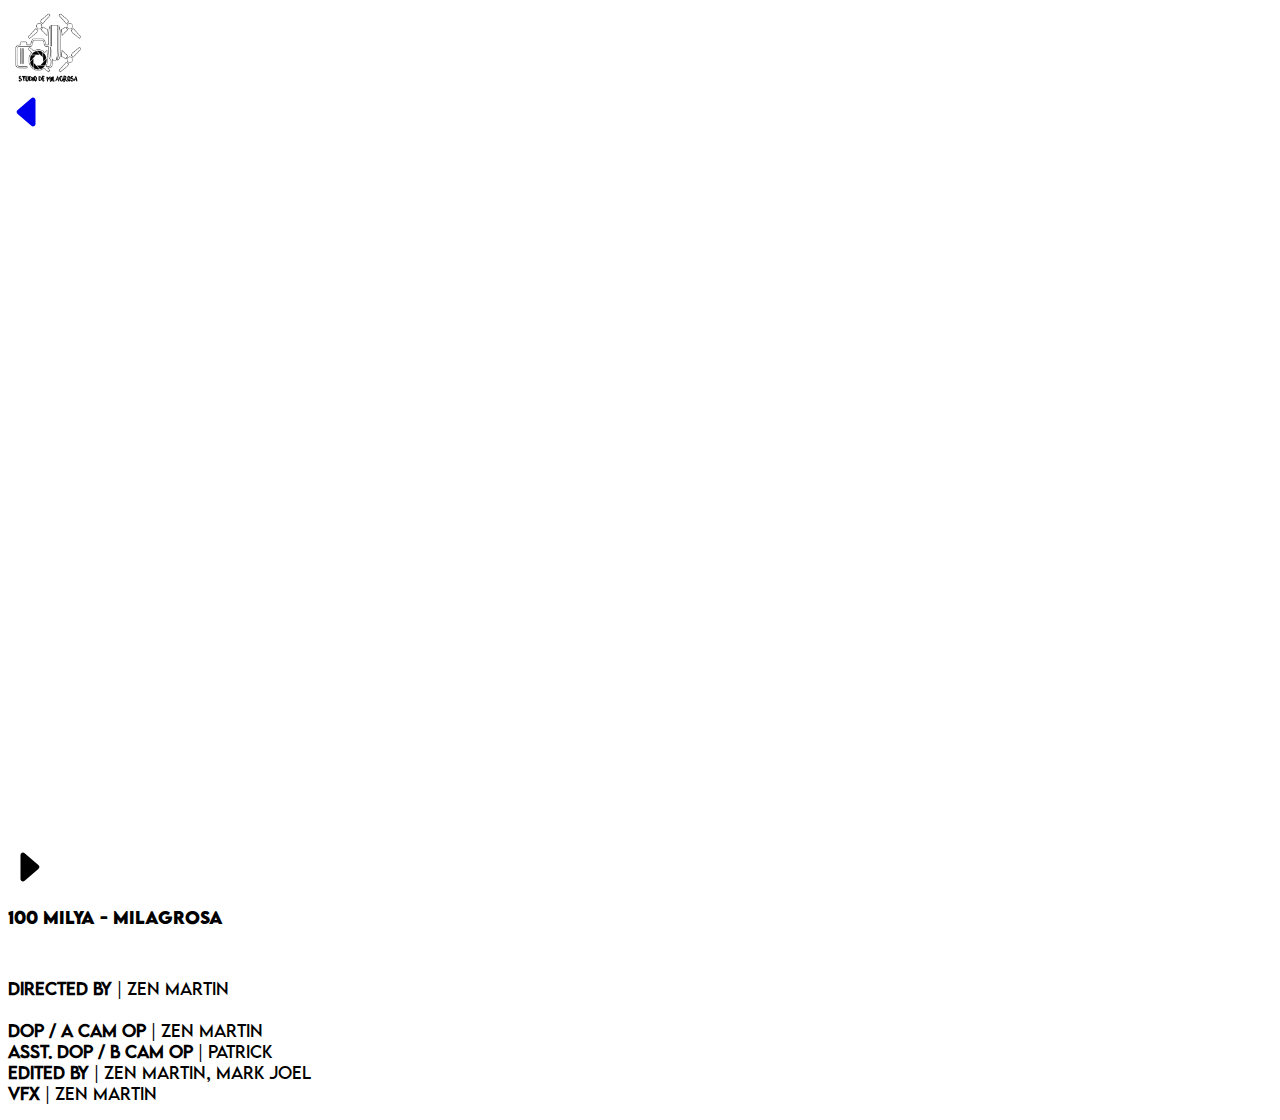
<file: pages/100M.html>
<!doctype html>
<html lang="en">
  <head>
    <meta charset="utf-8">
    <meta name="viewport" content="width=device-width, initial-scale=1">
    <title>Studio de Milagrosa</title>
    <link href="https://cdn.jsdelivr.net/npm/bootstrap@5.3.1/dist/css/bootstrap.min.css" rel="stylesheet" integrity="sha384-4bw+/aepP/YC94hEpVNVgiZdgIC5+VKNBQNGCHeKRQN+PtmoHDEXuppvnDJzQIu9" crossorigin="anonymous">
    <link rel="stylesheet" href="../css/style.css">
  </head>
  <body class="bg-white">
    <!-- Navbar -->
    <nav class="navbar bg-white">
        <div class="container justify-content-center">
          <a class="navbar" href="../index.html">
            <img src="../assets/img/logo.png" alt="SDM" height="80">
          </a>
        </div>
    </nav>
      <!-- Videos -->
      <div class="container-fluid">
        <div class="row">
            <div class="col-8">
              <div class="row">
                <div class="col-1 position-relative">
                  <div class="position-absolute top-50 start-50 translate-middle">
                    <a href="./BLBG.html" class="link-dark">
                      <svg xmlns="http://www.w3.org/2000/svg" width="40" height="40" fill="currentColor" class="bi bi-caret-left-fill" viewBox="0 0 16 16">
                        <path d="m3.86 8.753 5.482 4.796c.646.566 1.658.106 1.658-.753V3.204a1 1 0 0 0-1.659-.753l-5.48 4.796a1 1 0 0 0 0 1.506z"/>
                      </svg>
                    </a>
                    
                  </div>
                  
                </div>
                <div class="col-10">
                  <div class="vidcon">
                    <iframe class="responsive-iframe" src="https://www.youtube.com/embed/_XN9eVgT4UU?autoplay=1" title="YouTube video player" frameborder="0" allow="accelerometer; autoplay; clipboard-write; encrypted-media; gyroscope; picture-in-picture; web-share" allowfullscreen></iframe>
                </div>
                </div>
                <div class="col-1 position-relative">
                  <div class="position-absolute top-50 start-50 translate-middle">
                    <svg xmlns="http://www.w3.org/2000/svg" width="40" height="40" fill="currentColor" class="bi bi-caret-right-fill" viewBox="0 0 16 16">
                      <path d="m12.14 8.753-5.482 4.796c-.646.566-1.658.106-1.658-.753V3.204a1 1 0 0 1 1.659-.753l5.48 4.796a1 1 0 0 1 0 1.506z"/>
                    </svg>
                  </div>
                  
                </div>
              </div>
                
                
            </div>
            <div class="col-4">
                <p class="lmbfont h3">100 MILYA - MILAGROSA</p><br>
                <p class="lmrfont h6">
                    <b>DIRECTED BY</b> | ZEN MARTIN <br><br>
                    <b>DOP / A CAM OP</b> | ZEN MARTIN  <br>
                    <b>ASST. DOP / B CAM OP</b> | PATRICK  <br>
                    <b>EDITED BY</b> | ZEN MARTIN, MARK JOEL  <br>
                    <b>VFX</b> | ZEN MARTIN 
                </p>
            </div>
          </div>
      </div>
      
      
    <script src="https://cdn.jsdelivr.net/npm/bootstrap@5.3.1/dist/js/bootstrap.bundle.min.js" integrity="sha384-HwwvtgBNo3bZJJLYd8oVXjrBZt8cqVSpeBNS5n7C8IVInixGAoxmnlMuBnhbgrkm" crossorigin="anonymous"></script>
  </body>
</html>
</file>
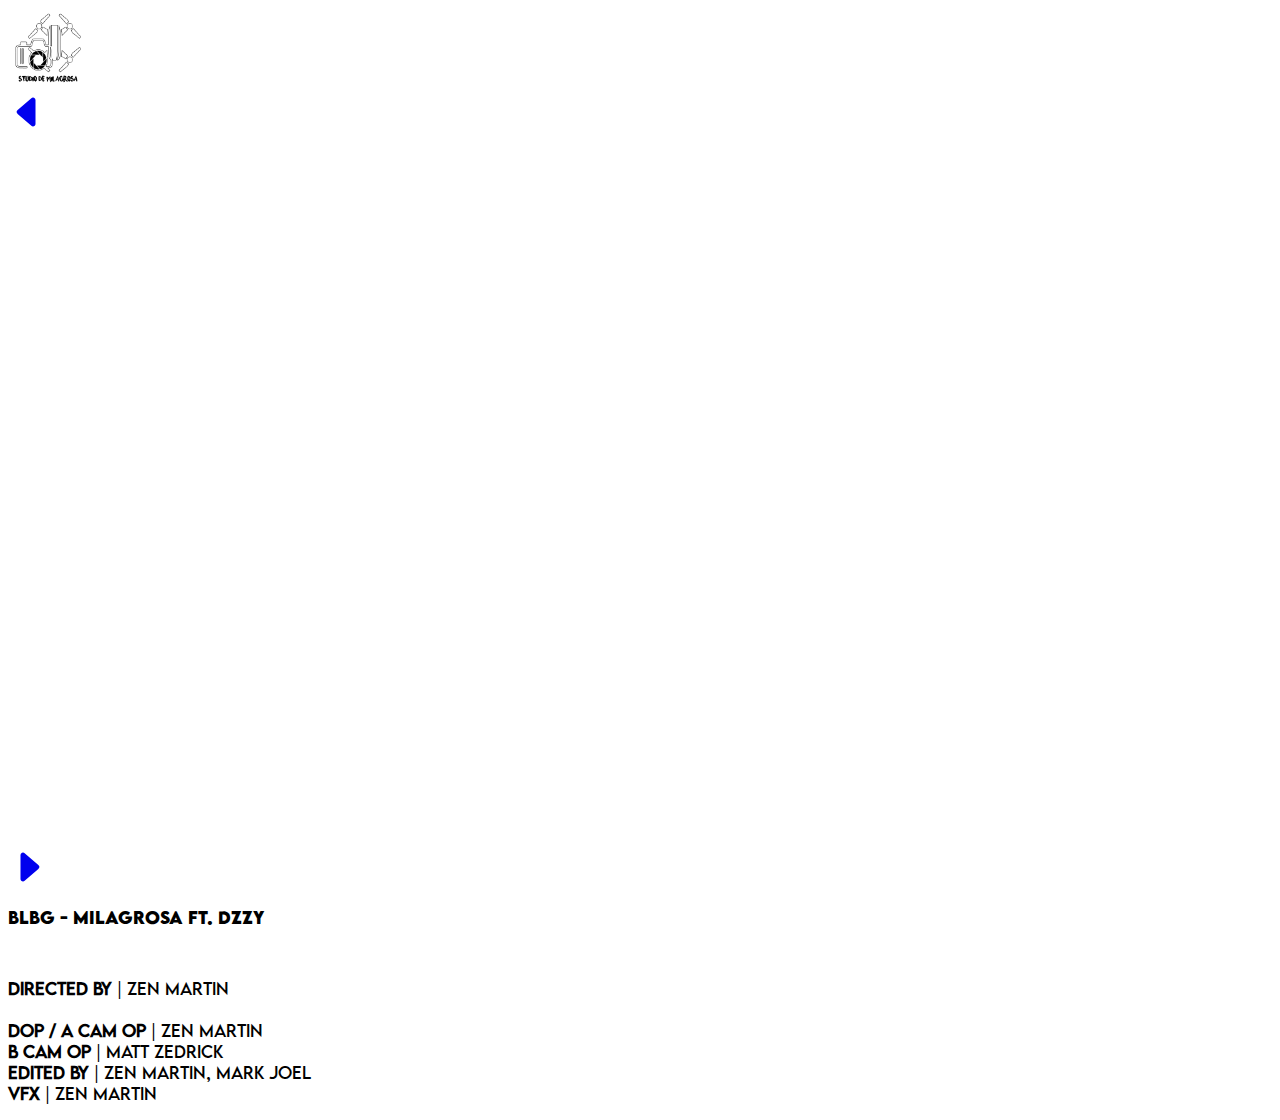
<file: pages/BLBG.html>
<!doctype html>
<html lang="en">
  <head>
    <meta charset="utf-8">
    <meta name="viewport" content="width=device-width, initial-scale=1">
    <title>Studio de Milagrosa</title>
    <link href="https://cdn.jsdelivr.net/npm/bootstrap@5.3.1/dist/css/bootstrap.min.css" rel="stylesheet" integrity="sha384-4bw+/aepP/YC94hEpVNVgiZdgIC5+VKNBQNGCHeKRQN+PtmoHDEXuppvnDJzQIu9" crossorigin="anonymous">
    <link rel="stylesheet" href="../css/style.css">
  </head>
  <body class="bg-white">
    <!-- Navbar -->
    <nav class="navbar bg-white">
        <div class="container justify-content-center">
          <a class="navbar" href="../index.html">
            <img src="../assets/img/logo.png" alt="SDM" height="80">
          </a>
        </div>
    </nav>
      <!-- Videos -->
      <div class="container-fluid">
        <div class="row">
            <div class="col-8">
              <div class="row">
                <div class="col-1 position-relative">
                  <div class="position-absolute top-50 start-50 translate-middle">
                    <a href="./SCR.html" class="link-dark">
                      <svg xmlns="http://www.w3.org/2000/svg" width="40" height="40" fill="currentColor" class="bi bi-caret-left-fill" viewBox="0 0 16 16">
                        <path d="m3.86 8.753 5.482 4.796c.646.566 1.658.106 1.658-.753V3.204a1 1 0 0 0-1.659-.753l-5.48 4.796a1 1 0 0 0 0 1.506z"/>
                      </svg>
                    </a>
                  </div>
                  
                </div>
                <div class="col-10">
                  <div class="vidcon">
                    <iframe class="responsive-iframe" src="https://www.youtube.com/embed/41s7iE05dPE?autoplay=1" title="YouTube video player" frameborder="0" allow="accelerometer; autoplay; clipboard-write; encrypted-media; gyroscope; picture-in-picture; web-share" allowfullscreen></iframe>
                </div>
                </div>
                <div class="col-1 position-relative">
                  <div class="position-absolute top-50 start-50 translate-middle">
                    <a href="./100M.html" class="link-dark">
                      <svg xmlns="http://www.w3.org/2000/svg" width="40" height="40" fill="currentColor" class="bi bi-caret-right-fill" viewBox="0 0 16 16">
                        <path d="m12.14 8.753-5.482 4.796c-.646.566-1.658.106-1.658-.753V3.204a1 1 0 0 1 1.659-.753l5.48 4.796a1 1 0 0 1 0 1.506z"/>
                      </svg>
                    </a>
                    
                  </div>
                  
                </div>
              </div>
                
                
            </div>
            <div class="col-4">
                <p class="lmbfont h3">BLBG - MILAGROSA ft. DZZY</p><br>
                <p class="lmrfont h6">
                    <b>DIRECTED BY</b> | ZEN MARTIN <br><br>
                    <b>DOP / A CAM OP</b> | ZEN MARTIN <br>
                    <b>B CAM OP</b> | MATT ZEDRICK <br>
                    <b>EDITED BY</b> | ZEN MARTIN, MARK JOEL <br>
                    <b>VFX</b> | ZEN MARTIN 
                </p>
            </div>
          </div>
      </div>
      
      
    <script src="https://cdn.jsdelivr.net/npm/bootstrap@5.3.1/dist/js/bootstrap.bundle.min.js" integrity="sha384-HwwvtgBNo3bZJJLYd8oVXjrBZt8cqVSpeBNS5n7C8IVInixGAoxmnlMuBnhbgrkm" crossorigin="anonymous"></script>
  </body>
</html>
</file>
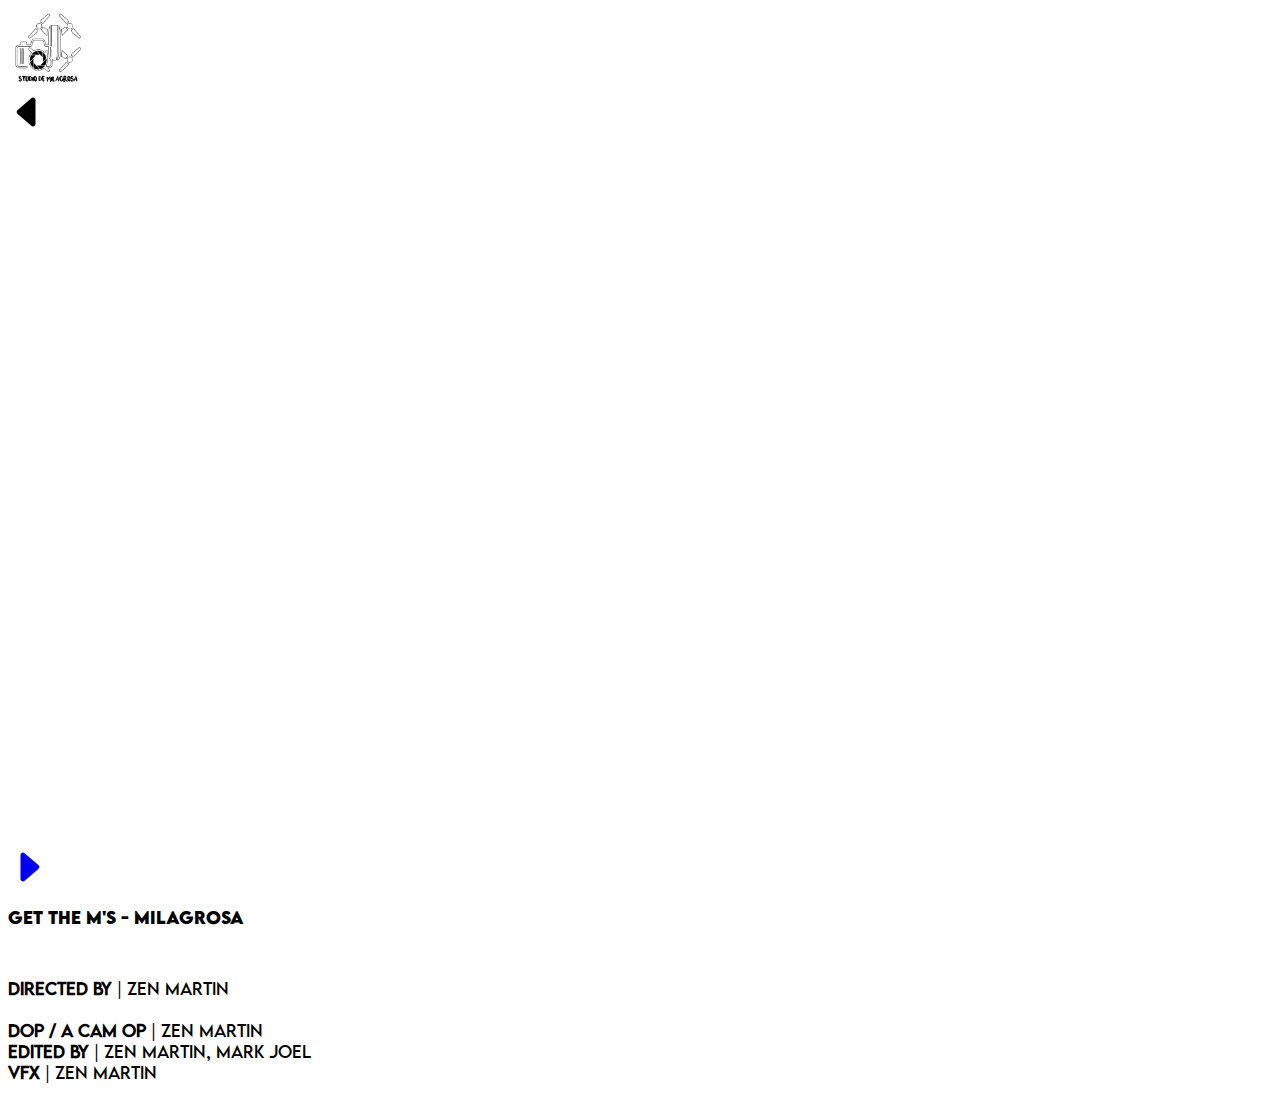
<file: pages/GTM.html>
<!doctype html>
<html lang="en">
  <head>
    <meta charset="utf-8">
    <meta name="viewport" content="width=device-width, initial-scale=1">
    <title>Studio de Milagrosa</title>
    <link href="https://cdn.jsdelivr.net/npm/bootstrap@5.3.1/dist/css/bootstrap.min.css" rel="stylesheet" integrity="sha384-4bw+/aepP/YC94hEpVNVgiZdgIC5+VKNBQNGCHeKRQN+PtmoHDEXuppvnDJzQIu9" crossorigin="anonymous">
    <link rel="stylesheet" href="../css/style.css">
  </head>
  <body class="bg-white">
    <!-- Navbar -->
    <nav class="navbar bg-white">
        <div class="container justify-content-center">
          <a class="navbar" href="../index.html">
            <img src="../assets/img/logo.png" alt="SDM" height="80">
          </a>
        </div>
    </nav>
      <!-- Videos -->
      <div class="container-fluid">
        <div class="row">
            <div class="col-8">
              <div class="row">
                <div class="col-1 position-relative">
                  <div class="position-absolute top-50 start-50 translate-middle d-none">
                    <svg xmlns="http://www.w3.org/2000/svg" width="40" height="40" fill="currentColor" class="bi bi-caret-left-fill" viewBox="0 0 16 16">
                      <path d="m3.86 8.753 5.482 4.796c.646.566 1.658.106 1.658-.753V3.204a1 1 0 0 0-1.659-.753l-5.48 4.796a1 1 0 0 0 0 1.506z"/>
                    </svg>
                  </div>
                  
                </div>
                <div class="col-10">
                  <div class="vidcon">
                    <iframe class="responsive-iframe" src="https://www.youtube.com/embed/s3yJLaS-62Y?autoplay=1" title="YouTube video player" frameborder="0" allow="accelerometer; autoplay; clipboard-write; encrypted-media; gyroscope; picture-in-picture; web-share" allowfullscreen></iframe>
                </div>
                </div>
                <div class="col-1 position-relative">
                  <div class="position-absolute top-50 start-50 translate-middle">
                    <a href="./SCR.html" class="link-dark">
                      <svg xmlns="http://www.w3.org/2000/svg" width="40" height="40" fill="currentColor" class="bi bi-caret-right-fill" viewBox="0 0 16 16">
                        <path d="m12.14 8.753-5.482 4.796c-.646.566-1.658.106-1.658-.753V3.204a1 1 0 0 1 1.659-.753l5.48 4.796a1 1 0 0 1 0 1.506z"/>
                      </svg>
                    </a>
                  </div>
                  
                </div>
              </div>
                
                
            </div>
            <div class="col-4">
                <p class="lmbfont h3">GET THE M's - MILAGROSA</p><br>
                <p class="lmrfont h6">
                    <b>DIRECTED BY</b> | ZEN MARTIN <br><br>
                    <b>DOP / A CAM OP</b> | ZEN MARTIN <br>
                    <b>EDITED BY</b> | ZEN MARTIN, MARK JOEL <br>
                    <b>VFX</b> | ZEN MARTIN 
                </p>
            </div>
          </div>
      </div>
      
      
    <script src="https://cdn.jsdelivr.net/npm/bootstrap@5.3.1/dist/js/bootstrap.bundle.min.js" integrity="sha384-HwwvtgBNo3bZJJLYd8oVXjrBZt8cqVSpeBNS5n7C8IVInixGAoxmnlMuBnhbgrkm" crossorigin="anonymous"></script>
  </body>
</html>
</file>
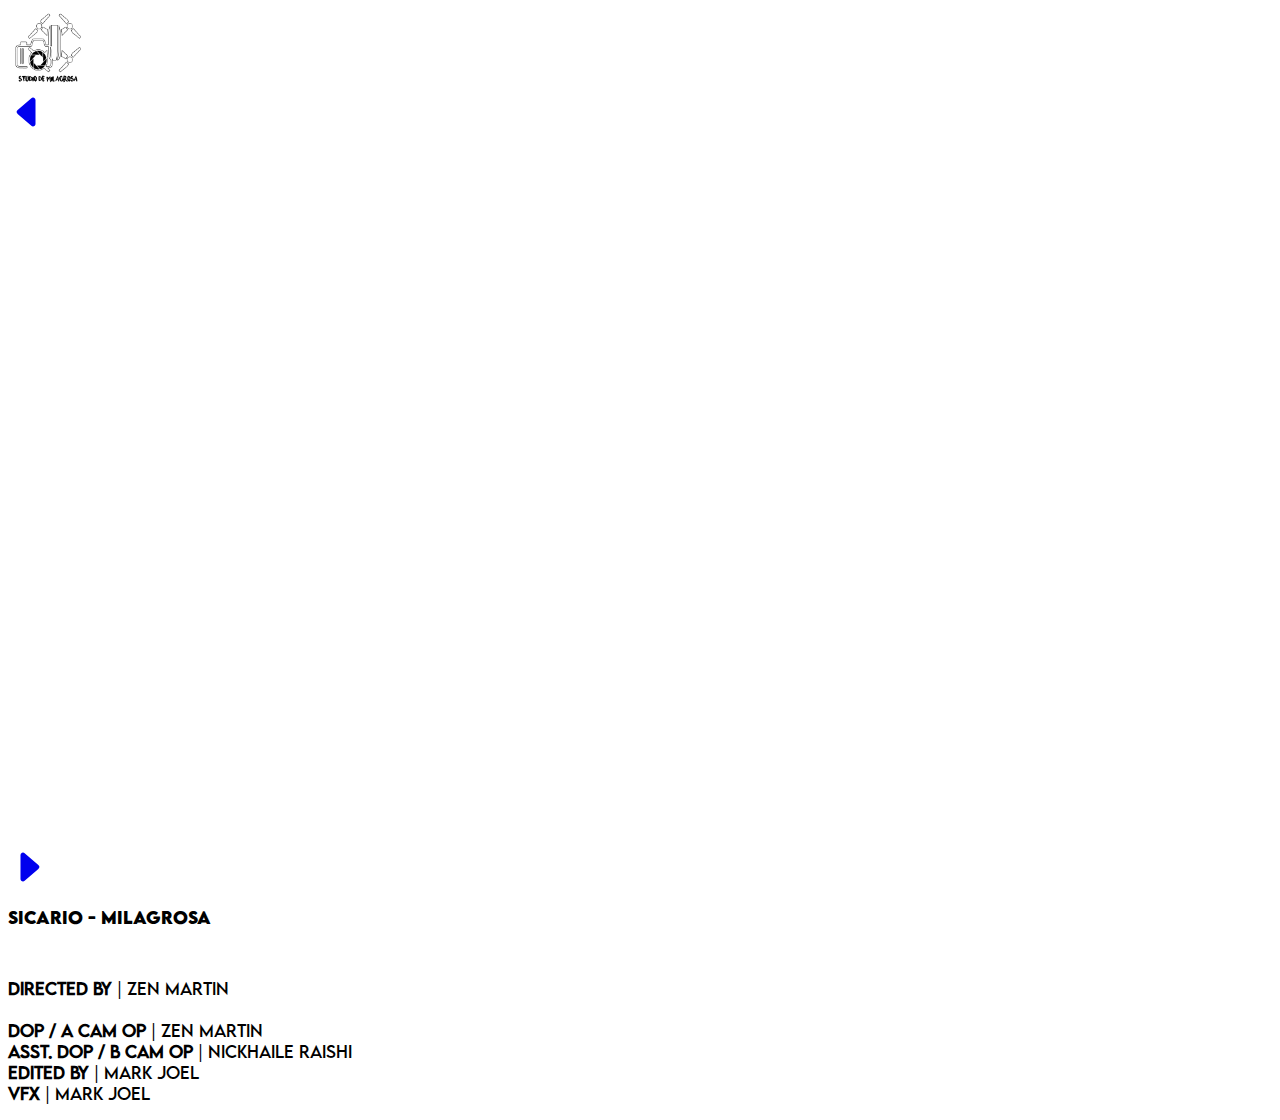
<file: pages/SCR.html>
<!doctype html>
<html lang="en">
  <head>
    <meta charset="utf-8">
    <meta name="viewport" content="width=device-width, initial-scale=1">
    <title>Studio de Milagrosa</title>
    <link href="https://cdn.jsdelivr.net/npm/bootstrap@5.3.1/dist/css/bootstrap.min.css" rel="stylesheet" integrity="sha384-4bw+/aepP/YC94hEpVNVgiZdgIC5+VKNBQNGCHeKRQN+PtmoHDEXuppvnDJzQIu9" crossorigin="anonymous">
    <link rel="stylesheet" href="../css/style.css">
  </head>
  <body class="bg-white">
    <!-- Navbar -->
    <nav class="navbar bg-white">
        <div class="container justify-content-center">
          <a class="navbar" href="../index.html">
            <img src="../assets/img/logo.png" alt="SDM" height="80">
          </a>
        </div>
    </nav>
      <!-- Videos -->
      <div class="container-fluid">
        <div class="row">
            <div class="col-8">
              <div class="row">
                <div class="col-1 position-relative">
                  <div class="position-absolute top-50 start-50 translate-middle ">
                    <a href="./GTM.html" class="link-dark">
                      <svg xmlns="http://www.w3.org/2000/svg" width="40" height="40" fill="currentColor" class="bi bi-caret-left-fill" viewBox="0 0 16 16">
                        <path d="m3.86 8.753 5.482 4.796c.646.566 1.658.106 1.658-.753V3.204a1 1 0 0 0-1.659-.753l-5.48 4.796a1 1 0 0 0 0 1.506z"/>
                      </svg>
                    </a>
                  </div>
                  
                </div>
                <div class="col-10">
                  <div class="vidcon">
                    <iframe class="responsive-iframe" src="https://www.youtube.com/embed/QgsB6rNVRgQ?autoplay=1" title="YouTube video player" frameborder="0" allow="accelerometer; autoplay; clipboard-write; encrypted-media; gyroscope; picture-in-picture; web-share" allowfullscreen></iframe>
                </div>
                </div>
                <div class="col-1 position-relative">
                  <div class="position-absolute top-50 start-50 translate-middle">
                    <a href="./BLBG.html" class="link-dark">
                      <svg xmlns="http://www.w3.org/2000/svg" width="40" height="40" fill="currentColor" class="bi bi-caret-right-fill" viewBox="0 0 16 16">
                        <path d="m12.14 8.753-5.482 4.796c-.646.566-1.658.106-1.658-.753V3.204a1 1 0 0 1 1.659-.753l5.48 4.796a1 1 0 0 1 0 1.506z"/>
                      </svg>
                    </a>
                    
                  </div>
                  
                </div>
              </div>
                
                
            </div>
            <div class="col-4">
                <p class="lmbfont h3">SICARIO - MILAGROSA</p><br>
                <p class="lmrfont h6">
                    <b>DIRECTED BY</b> | ZEN MARTIN <br><br>
                    <b>DOP / A CAM OP</b> | ZEN MARTIN <br>
                    <b>ASST. DOP / B CAM OP</b> | NICKHAILE RAISHI <br>
                    <b>EDITED BY</b> | MARK JOEL <br>
                    <b>VFX</b> | MARK JOEL 
                </p>
            </div>
          </div>
      </div>
      
      
    <script src="https://cdn.jsdelivr.net/npm/bootstrap@5.3.1/dist/js/bootstrap.bundle.min.js" integrity="sha384-HwwvtgBNo3bZJJLYd8oVXjrBZt8cqVSpeBNS5n7C8IVInixGAoxmnlMuBnhbgrkm" crossorigin="anonymous"></script>
  </body>
</html>
</file>
<file: css/style.css>
@font-face {
  font-family: LML;
  src: url("../assets/font/LEMONMILK-Light.otf") format("opentype");
}

@font-face {
  font-family: LMR;
  src: url("../assets/font/LEMONMILK-Regular.otf") format("opentype");
}

@font-face {
  font-family: LMB;
  src: url("../assets/font/LEMONMILK-Bold.otf") format("opentype");
}

.lmlfont {
  font-family: LML;
}

.lmrfont {
  font-family: LMR;
}

.lmbfont {
  font-family: LMB;
}

.vidcon {
    position: relative;
    overflow: hidden;
    width: 100%;
    padding-top: 56.25%; /* 16:9 Aspect Ratio (divide 9 by 16 = 0.5625) */
  }
  
  /* Then style the iframe to fit in the container div with full height and width */
  .responsive-iframe {
    position: absolute;
    top: 0;
    left: 0;
    bottom: 0;
    right: 0;
    width: 100%;
    height: 100%;
  }
</file>
